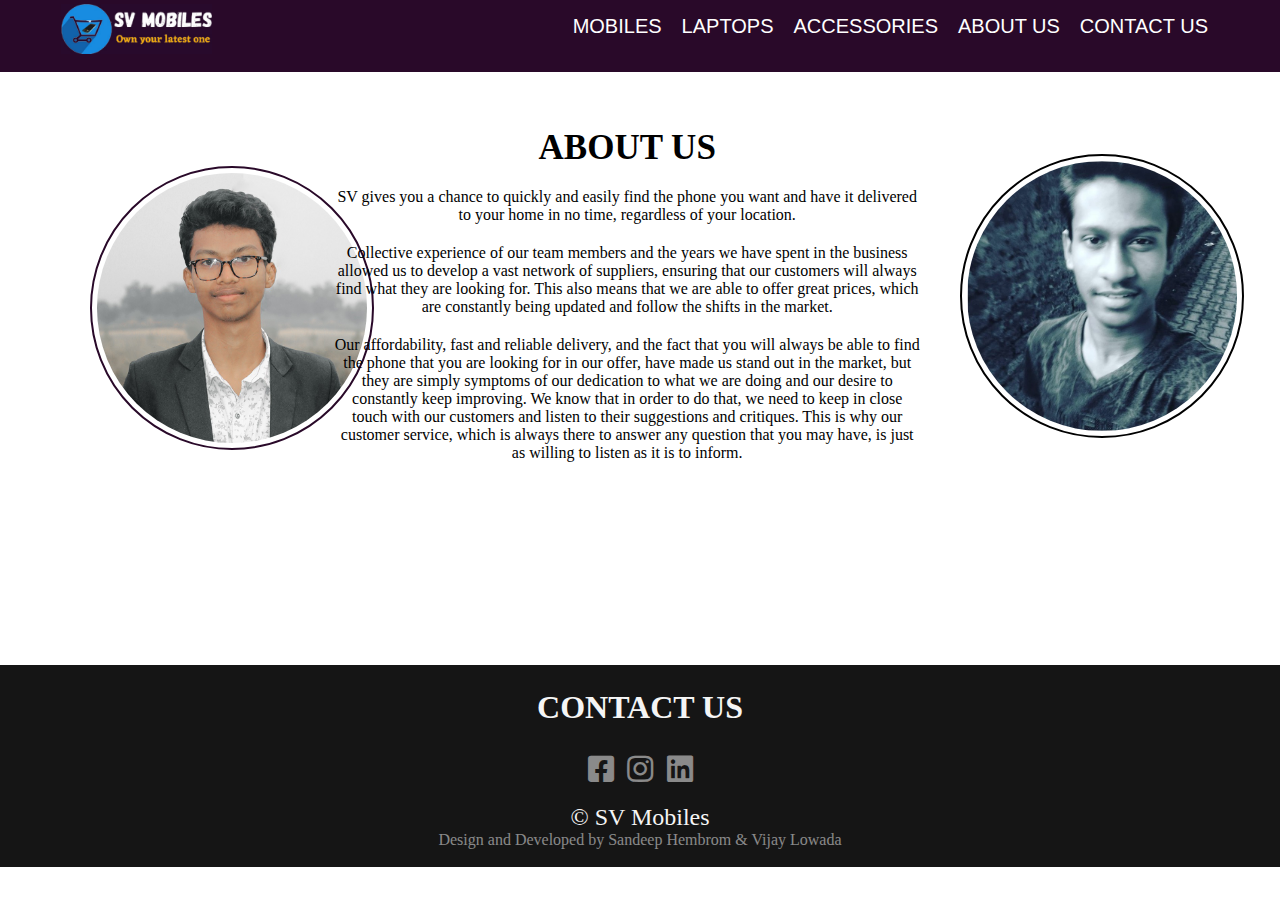
<file: aboutus.html>
<!DOCTYPE html>
<html lang="en">
<head>
    <meta charset="UTF-8">
    <meta http-equiv="X-UA-Compatible" content="IE=edge">
    <meta name="viewport" content="width=device-width, initial-scale=1.0">
    <title>SV-Aboutus</title>
    <link rel="shortcut icon" type="image" href="Images/icon.png">

     <!-- Responsive CSS file link -->
     <link rel="stylesheet" media="screen and (max-width: 980px)" href="css/phone.css">
     <!-- custom css file link -->
     <link rel="stylesheet" href="css/homepage.css">
     <link rel="stylesheet" href="css/mobile.css">
     <!-- font awsome cdn link -->
     <link rel="stylesheet" href="https://cdnjs.cloudflare.com/ajax/libs/font-awesome/5.15.3/css/all.min.css">
</head>
<body>
    
    <header>
        
        <div class="title">

            <div class="left">
                <a href="index.html"><div class="logo"><img src="Images/logo1.jpg" alt="logo"></div></a>
            </div>

            <div class="right">
                <ul class="navbar">
                    <li><a href="mobile.html">MOBILES</a></li>
                    <li><a href="laptop.html">LAPTOPS</a></li>
                    <li><a href="accessories.html">ACCESSORIES</a></li>
                    <li><a href="#">ABOUT US</a></li>
                    <li><a href="#contactus">CONTACT US</a></li>
                </ul>
            </div>
        </div>
    </header>

    <footer>
    <span class="profilebox">
        <span class="profile1">
            <img src="Images/sandeep.jpeg" alt="sandeep">
        </span>
    </span>
    <span class="aboutusbox">
        <span class="abouttitle">ABOUT US</span>
        <span class="aboutus">
            <p>SV gives you a chance to quickly and easily find the phone you want and have it delivered to your home in no time, regardless of your location.</p>
            <p>Collective experience of our team members and the years we have spent in the business  allowed us to  develop a vast network of suppliers, ensuring that our customers will always find what they are looking for. This also means that we are able to offer great prices, which are constantly being updated and follow the shifts in the market.</p>
            <p> Our affordability, fast and reliable delivery, and the fact that you will always be able to find the phone that you are looking for in our offer, have made us stand out in the market, but they are simply symptoms of our dedication to what we are doing and our desire to constantly keep improving. We know that in order to do that, we need to keep in close touch with our customers and listen to their suggestions and critiques. This is why our customer service, which is always there to answer any question that you may have, is just as willing to listen as it is to inform.</p>
        </span>
    </span>
    <span class="profilebox">
        <span class="profile2">
            <img src="Images/vijay.jpeg" alt="sandeep">
        </span>
    </span>
    </footer>

    <!-- **********************CONTACT US ********************** -->
    <div class="contact-about" id="contact-about">
    <footer class="contactus" id="contactus">
        <div class="handles">
        <h2>CONTACT US</h2>
        <span class="icons">
            <a href="https://www.facebook.com/vi.vijay.71697" target="_blank"><i class="fab fa-facebook-square"></i></a>
            <a href="https://www.instagram.com/sandeep.hembrom_/" target="_blank"><i class='fab fa-instagram'></i></a>
            <a href="https://www.linkedin.com/in/sandeephembrom/" target="_blank"><i class="fab fa-linkedin"></i></a>
        </span>
        <br>
        <span class="svtext">&copy; SV Mobiles</span>
        <br>
        <span class="svtext2">Design and Developed by Sandeep Hembrom & Vijay Lowada</span>
        </div>
    </footer>
    </div>
</body>
</html>
</file>
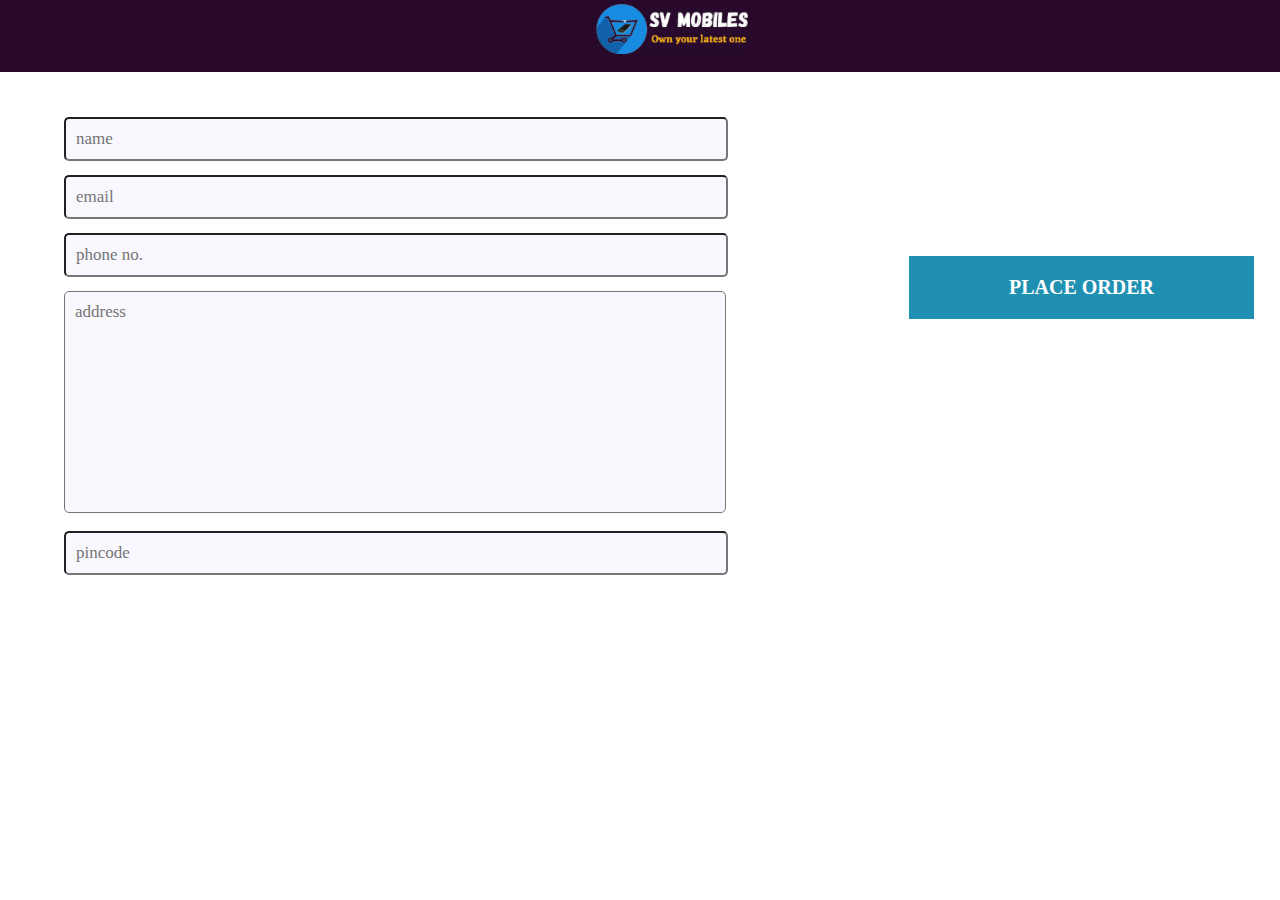
<file: order.html>
<!DOCTYPE html>
<html lang="en">
<head>
    <meta charset="UTF-8">
    <meta http-equiv="X-UA-Compatible" content="IE=edge">
    <meta name="viewport" content="width=device-width, initial-scale=1.0">
    <title>SV-Orders</title>
    <link rel="shortcut icon" type="image" href="Images/icon.png">

    <!-- Responsive CSS file link -->
    <link rel="stylesheet" media="screen and (max-width: 980px)" href="css/phone.css">
    <!-- custom css file link -->
    <link rel="stylesheet" href="css/homepage.css">
    <link rel="stylesheet" href="css/mobile.css">
    <!-- font awsome cdn link -->
    <link rel="stylesheet" href="https://cdnjs.cloudflare.com/ajax/libs/font-awesome/5.15.3/css/all.min.css">
</head>
<body>
    <!-- ****************************** HEADER ********************* -->
    <header>
        <div class="title">

            <div class="leftt">
                <a href="index.html"><div class="logo"><img src="Images/logo1.jpg" alt="logo"></div></a>
            </div>
        </div>
    </header>

    <section class="order" id="order">
        <div class="ordercontainer">
            <form action="">
                <input type="text" placeholder="name" class="orderbox">
                <input type="email" placeholder="email" class="orderbox">
                <input type="number" placeholder="phone no." class="orderbox">
                <textarea name="" placeholder="address" cols="20" rows="10"></textarea>
                <input type="text" placeholder="pincode" class="orderbox">
            </form>
        </div>
    </section>

    <div class="buyorder" id="buyy">
        <input type="checkbox" id="place">
        <label for="place" class="place-order">PLACE ORDER</label>
    
    <div class="popup" id="popup">
        <div class="header">
            <h2>Order Confirmed</h2>
            <label for="place" class="fas fa-times"></label>
        </div>
        <label for="click" class="fas fa-check"></label>
        <p>Thank for Shopping! Your Tracking id is 847635894</p>
        <div class="line">
            <label for="place" class="close-btn">Close</label>
        </div>
    </div>
    </div>
</body>
</html>
</file>
<file: css/phone.css>
body{
    background-color: white;
}


/* _______________________________ HEADER _________________ */

.title .navbar{
    margin-top: 32px;
    background-color: rgb(41, 9, 41);
}
.title .navbar li a{
    font-size: 10px;
    margin-left: 7px;
    color: black;
    text-align: center;
    color: white;
    padding: 0px;
}
header .title{
    width: 100%;
    text-align: center;
}
header .logo img{
    margin: 0;
    padding: 0;
    left: 38%;
    height: 30px;
    position: fixed;
}

/* _______________________________ POSTER _________________ */
header .poster{
    height: 34vw;
}


/* _______________________________ BRANDS CATEGORIES _____*/
.brands .brandsimage{
    height: 50px;
    width: 50px;
    padding-top: 4px;
}
.container_brands .brands :hover{
    height: 55px;
    width: 55px;
}
.container_brands .brands{
    padding: 0 9px;
    margin: 0;
}
section .brandtext{
    padding-top: 90px;
    font-size: 15px;
}
section .available{
    font-size: 7px;
}



/* _______________________________ SORT BY _________________*/
section .sortby{
    padding: 3px;
}
.sortby select{
    font-size: 12px;
}
.sortby label{
    font-size: 14px;
}


/* ________________________MOBILES - LAPI - ACCESS _________________*/
.mobile .container .box{
    width: 100%;
    height: 130px;
    align-items: center;
    padding: 1vw;
    margin: 1vw;
}

.mobile .box img{
    height: 6rem;
    width: 6rem;
    margin-right: 1rem;
    margin-top: 1rem;
}
.mobile .box img:hover{
    height: 6.1rem;
    width: 6.1rem;
}
.mobile .mobilename{
    font-size: 4vw;
    padding-left: 0vw;
    padding-top: 1.3rem;
}
.mobile .mobiledetails{
    font-size: 2.4vw;
    padding-left: .8rem;
    padding-top: 3.1rem;
}
.mobile .pricetag{
    font-size: 4vw;
    margin-left: 10.3rem;
    margin-top: 1.3rem;
}
.mobile .stars{
    font-size: 2vw;
    margin-left: 10.4rem;
    margin-top: 2.7rem;
    font-weight: bold;
}
.mobile .box .buy{
    display: inline-block;
    position: absolute;
    margin-left: 10.1rem;
    margin-top: 6.1rem;
    font-size: 8px;
    padding: 5px;
}

.con1{
    flex-direction: column;    
}
.con2{
    flex-direction: column;
}
.con3{
    flex-direction: column;
}
.con4{
    flex-direction: column;
}
.con5{
    flex-direction: column;
}
.con6{
    flex-direction: column;
}
.con7{
    flex-direction: column;
}
.con8{
    flex-direction: column;
}
.con9{
    flex-direction: column;
}



/* _______________________________ TITLES _______________________________*/
section .mobtitle{
    font-size: 20px;
    padding: 0;
    height: auto;
    margin: 0;
}
section .mobtitle2{
    font-size: 10px;
    height: auto;
}

section .laptitle{
    font-size: 20px;
    padding: 0;
    height: auto;
}
section .laptitle2{
    font-size: 10px;
    height: auto;
}

section .acctitle{
    font-size: 20px;
    padding: 0;
    height: auto;
}
section .acctitle2{
    font-size: 10px;
    height: auto;
}



/* _______________________________ ORDER PAGE _______________________________*/
.order .ordercontainer form{
    width: 90vw;
    margin-top: 60px;
    padding: 10px;
}
.order .ordercontainer form .orderbox, .order .ordercontainer form textarea{
    font-size: 16px;
    width: 100vw;
    margin: 5px;
    padding: 9px;
    background-color: #f8f8fe;
}
#buyy .place-order{
    align-items: center;
    margin: 35px;
    margin-top: 540px;
}
#buyy .place-order{
    font-size: 20px;
    padding: 10px 40px;
}

/* ____________________________ ORDER CONFIRMED - POPUP ____________________________ */
.buyorder .popup{
    width: 300px;
    height: 250px;
    left: 20%;
    top: 35%;
}
.buyorder .popup .header{
    height: 48px;
}
.buyorder .popup .header h2{
    margin: 2% 0;
}
.buyorder .popup .fa-check{
    font-size: 40px;
    height: 70px;
    width: 70px;
    padding-top: 13px;
    margin: 20px 0 5px 125px;
}
.buyorder .popup p{
    padding-top: 10px;
    font-size: 13px;
    padding-bottom: 50px;
}
.buyorder .popup .close-btn{
    bottom: 12px;
    right: 20px;
    padding: 6px 8px;
}




/* _______________________________ ABOUT US PAGE ________________________________*/
footer .aboutusbox{
    flex-direction: column;
    width: 100%;
    height: 35%;
    padding: 10px;
    margin-top: 250px;
    margin-left: 5%;
}

footer .profilebox .profile1 img{
    width: 140px;
    margin: 0 35%;
    margin-top: 85px;
}
footer .profilebox .profile2 img{
    flex-direction: column;
    width: 140px;
    margin: 0 35%;
    margin-top: 183vw
}
footer .aboutusbox p{
    font-size: 13px;
    margin: 5px;
}
footer .aboutusbox .abouttitle{
    font-size: 30px;
}


/* _______________________________ CONTACT US ________________________________*/
.contactus .handles h2{
    font-size: 20px;
}
.contactus .handles .icons .fab{
    padding: 1rem 3px;
    font-size: 26px;
}
.contactus .handles .svtext{
    font-size: 16px;
}
.contactus .handles .svtext2{
    font-size: 10px;
}

#contact-about{
    padding-top: 230vw;
    width: 112%;
}
</file>
<file: css/homepage.css>
/* *************THIS IS THE HEADER SECTION OF THE PAGE INCLUDING POSTER AND MENU   ******* */
*{
    margin: 0;
    padding: 0;
    font-family: 'Roboto';
}
:root{
    --box-shadow: 0 5px 10px rgba(0,0,0,0.1);
}

.title{
    color: white;
    /* border: 3px solid red; */
    margin: 0;
    padding: 0;
    background-color: rgb(41, 9, 41);
    position: fixed;
    height: 8%;
    width: 100vw;
    z-index: 1;
}
.left{
    /* border: 2px solid green; */
    display: inline-block;
    position: absolute;
    padding: 2px;
    margin-left: 4vw;
    /* margin: 2px; */
}

.left img{
    /* display: inline; */
    left: 30px;
    margin-top: 2px;
    margin-left: 5%;
    height: 50px;
    cursor: pointer;
}
.titlename{
    /* border: 2px solid red; */
    display: inline;
    margin: 2px;
    font-size: 27px;
    font-family: 'Barlow', sans-serif;
    font-weight: bold;
    height: 10px;
}
.titlename:hover{
    color: grey;
}

.right{
    /* border: 2px solid hotpink; */
    display: inline;
    position: relative;
    right: 5vw;
    width: 100vw;
    height: 55px;
    
}
.right ul{
    margin-top: 15px;
    text-align: right;
    /* border: 3px solid red; */
}
.navbar li{
    display: inline;
    padding: 3px;
    /* border: 3px solid red; */
}
.navbar li a{
    font-family: 'Roboto', sans-serif;
    font-size: 20px;
    padding: 5px;
    color: white;
    text-decoration: none;
    text-align: right;    
}
.navbar li a:hover{
    font-weight: bolder;
    transition: .4s ease-in-out;
    color: rgb(212, 167, 42);
}
/* header .navbar .active{
    color: rgb(6, 120, 155);
    text-decoration: underline;
} */
.poster{
    /* border: 2px solid black; */
    height: 33vw;
}
.mobile .mobilename:hover{
    color: white;
}

/* **************************************************************************************************************** */
.box{
    border-bottom: 1px solid grey;
    border-radius: 8px;
    display: inline-block;
    margin: 5px;
    padding: 24px;
    width: 40vw;
    height: 11vw;
}
/* *******************THIS IS THE SECTION OF MOBILE ******************************************************************** */
.mobtitle{
    margin-top: 10px;
    padding: 8px;
    /* border: 2px solid green; */
    height: 40px;
    text-align: center;
    font-size: 40px;
    font-weight: bold;
    color: rgb(15, 24, 49);
}
.mobtitle2{
    /* border: 2px solid yellow; */
    height: 40px;
    text-align: center;
    font-size: 20px;
    color: grey;
}
.container{
    padding: 8px;   
}

.box img{
    width: 10.3vw;
    height: 10.3vw;
    margin: .6vw 1vw10vw;
}
.box img:hover{
    width: 10.6vw;
    height: 10.7vw;
    transition: all .2s ease-in-out;
}
.mobilename{
    display: inline;
    font-size: 1.4vw;
    position: absolute;
    padding: 1vw 3.1vw;
    font-weight: bold;
}

.mobiledetails{
    display: inline;
    position: absolute;
    padding: 3.7vw 3.2vw;
    font-size: .95vw;
}
.pricetag{
    display: inline-block;
    position: absolute;
    margin-left: 23vw;
    margin-top: 1vw;
    font-weight: bold;
    font-size: 1.5vw;
}
.stars{
    display: inline-block;
    position: absolute;
    margin-left: 23.2vw;
    margin-top: 3.1vw;
    font-size: .7vw;
    color: orange
}
.box .buy{
    display: inline-block;
    position: absolute;
    font-size: 1.1vw;
    margin-left: 22.4vw;
    margin-top: 7.6vw;
    padding: .5vw;
    border: none;
    border-radius: 10px;
    color: whitesmoke;
    background-color: rgb(32, 144, 178);
}
.box .buy a{
    color: whitesmoke;
    text-decoration: none;
    font-weight: lighter;
    margin: 1px;
}
.box .buy:hover{
    color: white;
    background-color: green;
    transition: .5s;
}
.box .buy a:hover{
    color: white;
    transition: .4s;
}

.con1{
    display: flex;
    justify-content: space-evenly;
}
.con2{
    display: flex;
    justify-content: space-evenly;

}
.con3{
    display: flex;
    justify-content: space-evenly;

}
.con4{
    display: flex;
    justify-content: space-evenly;

}
.con5{
    display: flex;
    justify-content: space-evenly;

}
.con6{
    display: flex;
    justify-content: space-evenly;

}
.con7{
    display: flex;
    justify-content: space-evenly;

}
.con8{
    display: flex;
    justify-content: space-evenly;

}
.con9{
    display: flex;
    justify-content: space-evenly;

}
/* ********************************************************************************** */
/* **********************************************THIS IS THE SECTION OF ACCESSORIES****************** */
.acctitle{
    margin-top: 10px;
    /* border: 2px solid green; */
    height: 40px;
    text-align: center;
    font-size: 40px;
}
.acctitle2{
    /* border: 2px solid yellow; */
    height: 40px;
    text-align: center;
    font-size: 20px;
    color: grey;
}
.container2{
    border: 2px solid rgb(226, 17, 17);
    padding: 8px;
}

.cot1{
    display: flex;
    justify-content: space-evenly;
}
.cot2{
    display: flex;
    justify-content: space-evenly;

}
.cot3{
    display: flex;
    justify-content: space-evenly;

}

/* ****************************************************************************************** */
/* *******************THIS IS THE SECTION FOR THE LAPTOPS ************************* */
.laptitle{
    margin-top: 10px;
    /* border: 2px solid green; */
    height: 40px;
    text-align: center;
    font-size: 40px;
}
.laptitle2{
    /* border: 2px solid yellow; */
    height: 40px;
    text-align: center;
    font-size: 20px;
    color: grey;
}
.container3{
    border: 2px solid rgb(226, 17, 17);
    padding: 8px;
}

.con1{
    display: flex;
    justify-content: space-evenly;
}
.con2{
    display: flex;
    justify-content: space-evenly;
}
.con3{
    display: flex;
    justify-content: space-evenly;
}







/* ************************THIS IS THE SECTION OF CONTACT US******************************* */
.handles{
    /* border: 2px solid rebeccapurple; */
    height: 180%;
    text-align: center;
    padding: 1.4vw;
    color: whitesmoke;
}
.handles h2{
    margin: .5vw 0;
    font-size: 2rem;
}
.contactus{
    height: 40%;
    background-color: #000000ea;
    margin-top: 10px;
}
.contactus .icons{
    display: inline-block;
    font-size: 30px;
}
.contactus .icons a{
    color: rgba(255, 255, 255, 0.514);
}
.contactus .icons .fab{
    padding: 1.3rem 3px;
}
.contactus .icons .fab:hover{
    color: white;
    transition: .4s;
}
.contactus .svtext{
    font-size: 1.5rem;
    font-weight: lighter;
}
.contactus .handles .svtext2{
    color: rgba(255, 255, 255, 0.514);
}
</file>
<file: css/mobile.css>
/* ************************** BRANDS CATEGORY ********************** */

.brandtext{
    text-align: center;
    padding-top: 70px;
    font-size: 30px;
    font-family: 'Roboto';
}
.available{
    text-align: center;
    font-size: 13px;
    color: grey;
}
.container_brands{
    background: rgba(131, 176, 206, 0.075);
    text-align: center;
    /* border: 2px solid maroon; */
    padding: 15px;
    padding-bottom: 40px;
}
.brands{
    padding-left: 20px;
    padding-right: 20px;
    display: inline-block;
    border-radius: 100px; 
}
.brandsimage{
    height: 6vw;
    width: 6vw;
    margin-top: 5px;
}
.brands :hover{
    height: 6.2vw;
    width: 6.2vw;
    transition: all .2s ease-in-out;
}


/* ____________________________ ORDER PAGE ____________________________ */

.order form{
    display: inline-block;
    position: absolute;
    margin-top: 110px;
    margin-left: 5vw;
    border-radius: 5px;
    box-shadow: grey;
    z-index: -1;
}
.order form .orderbox, .order form textarea{
    background-color: #f8f8fe;
    border-radius: 5px;
    font-size: 17px;
    padding: 10px;
    margin: 7px 0;
    width: 50vw;
    text-decoration: none;
    color: black;
}
.order form textarea{
    resize: none;
    height: 200px;
}
.buyorder .place-order{
    display: inline-block;
    position: absolute;
    margin-left: 70vw;
    margin-right: 10px;
    margin-top: 20vw;
    border-color: black;
}
.buyorder .place-order{
    padding: 20px 100px;
    font-size: 20px;
    font-weight: bold;
    color: white;
    background-color: rgb(32, 144, 178);
    border: none;
    cursor: pointer;
    display: inline-block;
    position: absolute;
}
.buyorder .place-order:hover{
    background-color: #27ae60;
    transition: .5s;
}
#place:checked ~ .popup{
    opacity: 1;
    visibility: visible;
}
/* ____________________________ ORDER PAGE TITLE ____________________________ */
.leftt {
    align-items: center;
    text-align: center;
}
.leftt img{
    display: inline;
    left: 30px;
    padding: 4px;
    margin-left: 5%;
    height: 50px;
}



/* ____________________________ ORDER CONFIRMED - POPUP ____________________________ */
.popup{
    height: 100vh;
    /* transform: translate(-50%, -50%); */
    position: absolute;
    width: 400px;
    height: 350px;
    left: 35%;
    top: 30%;
    background: linear-gradient(#E0EAFC,#CFDEF3);
    box-shadow: 0 2px 12px 0 rgba(0,0,0,.4);
    opacity: 0;
    visibility: hidden;
}
.popup .header{
    height: 68px;
    background: #27ae60;
    overflow: hidden;
    border-radius: 2px;
}
.popup .header h2{
    text-align: center;
    margin: 4% 0;
    color: white;
    font-weight: normal;
}
.popup .fa-check{
    font-size: 50px;
    color: #27ae60;
    font-weight: bold;
    height: 80px;
    width: 80px;
    border: 2px solid #27ae60;
    text-align: center;
    padding-top: 13px;
    border-radius: 50%;
    box-sizing: border-box;
    margin: 30px 0 0 160px;
}
.popup p{
    padding-top: 20px;
    font-size: 19px;
    color: #1a1a1a;
    text-align: center;
    padding-bottom: 50px;
}
.popup .line{
    bottom: 60px;
    width: 100%;
    height: 1px;
    background: silver;
}
.popup .close-btn{
    position: absolute;
    bottom: 12px;
    right: 25px;
    color: #27ae60;
    font-weight: bold;
    padding: 6px 8px;
    border: 1px solid grey;
    border-radius: 8px;
    cursor: pointer;
}
.popup .close-btn:hover{
    background: #27ae60;
    color: white;
    transition: .2s;
}






/* ____________________________ ABOUT US ____________________________ */


/* .profilebox .profile1{
    flex-direction: column;
} */
.profilebox .profile1 img{
    display: inline-block;
    position: absolute;
    padding: 5px;
    margin: 13% 7%;
    width: 30vh;
    border-radius: 150px;
    z-index: -1;
    border:2px solid rgb(41, 9, 41);
}
.profilebox .profile2 img{
    display: inline;
    position: absolute;
    padding: 5px;
    margin: 12% 0;
    margin-left: 75%;
    width: 30vh;
    border-radius: 150px;
    border:2px solid black;
}
.aboutusbox{
    display: inline-block;
    position: absolute;
    flex-direction: column;
    align-items: center;
    text-align: center;
    width: 46%;
    height: 25vw;
    margin-top: 10%;
    margin-left: 26vw;
    padding: 0%;
    /* border:2px solid black; */
}
.aboutusbox .abouttitle{
    font-size: 35px;
    font-weight: bold;
}
.aboutusbox p{
    margin-top: 20px;
}


.contact-about{
    position: relative;
    padding-top: 72.8vh;
}
</file>
